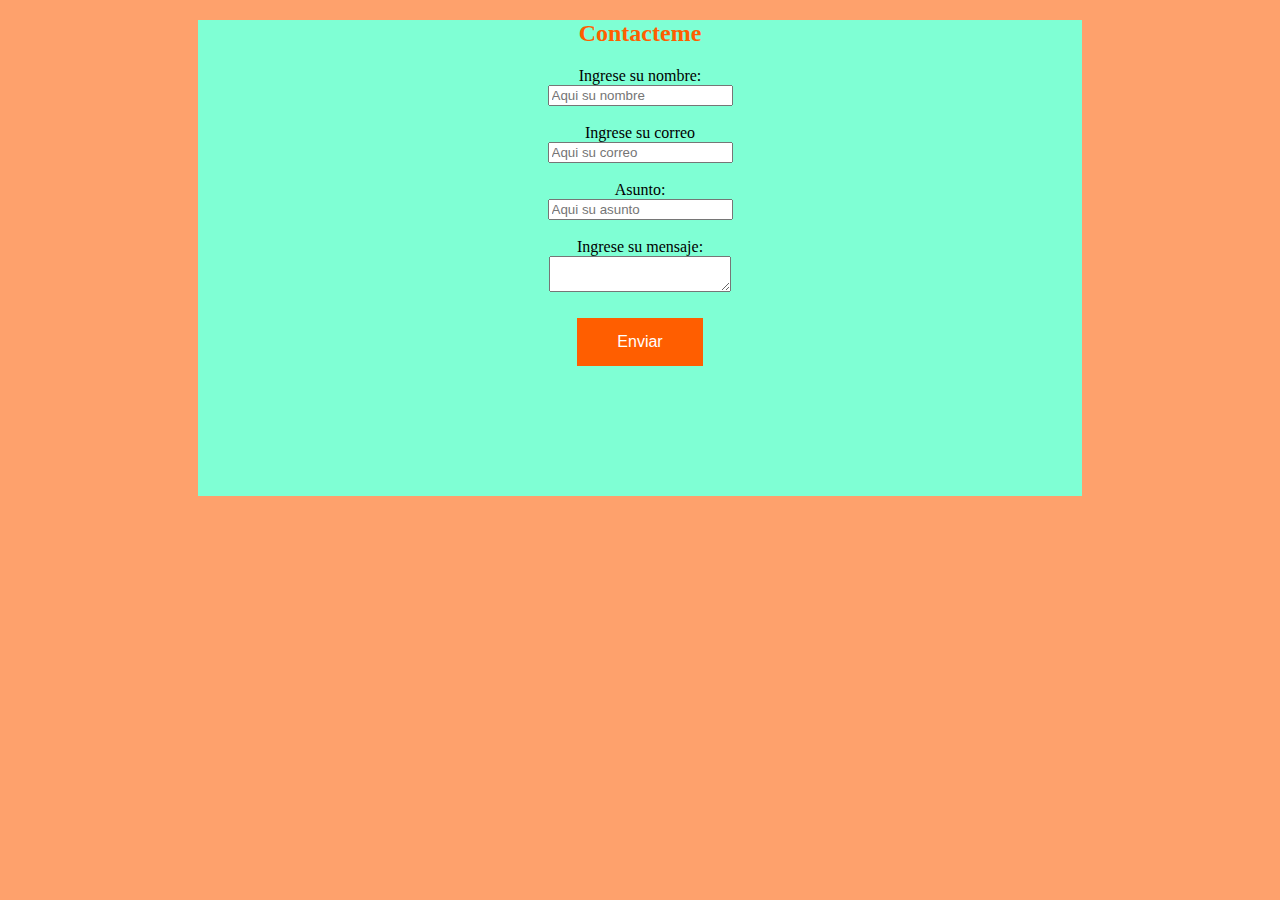
<file: contacto.html>
<!DOCTYPE html>
<html>
    <head>
        <link rel="stylesheet" href="css/estilos.css">
        <title>Contacteme</title>
        <body>
            <div class="centradora centrar">
                <h2>Contacteme</h2>
                <form action="https://gemetech.co/mail/mail.php" method="POST">
                    
                    <label for="usuario">Ingrese su nombre:</label><br>
                    <input type="text" name="nombre" placeholder="Aqui su nombre" maxlength="40" id="usuario" required>
                    <br><br>
        
                    <label for="email">Ingrese su correo</label><br>
                    <input type="email" name="destinatario" placeholder="Aqui su correo" maxlength="40" id="email" required>
                    <br><br>

                    <label for="subject">Asunto:</label><br>
                    <input type="text" name="asunto" placeholder="Aqui su asunto" maxlength="40" id="subject" required>
                    <br><br>
        
                    <label for="message">Ingrese su mensaje:</label><br>
                    <textarea name="mensaje" id="message" required></textarea>
                    <br><br>
                    <button type="submit" class="boton">Enviar</button>
                </form>
            </div>
        </body>
    </head>
</html>
</file>
<file: css/estilos.css>
body{
    margin-top: 0%;
    background-color: #FEA16C;
    font-family: 'Chango', cursive;
}

.centradora{
    background-color: aquamarine;
    margin-left: 15%;
    margin-right:15%;
    padding-bottom: 10%;
}

.cuerpo{
    margin-top: 5%;
    margin-left: 8%;
    margin-right: 8%;
    text-align: justify;
}

div h1{
    color: #FEA16C;
}

.centrar{
    text-align: center;
}

h3{
    color: #ff5e00;
} 

h2{
    color: #ff5e00;
}

img{
    border: 4px solid #FEA16C;
    padding: 8px;
    display: block;
    margin: auto;
    width: 400px;
    height: 300px;
}


table, th, td {
    border: 1px solid #ff5e00;
    border-collapse: collapse;
}
th, td {
    padding: 5px;
    text-align: left;    
}

.encabezado{
    background-color: #fa803a;
}

.encabezado th{
    color: white;
}

tr{
    background-color: #ffc3a0;
}

a{
    background-color: #ff5e00;
    color: white;
    padding: 15px 40px;
    text-align: center;
    text-decoration: none;
    font-size: 16px;
    cursor: pointer;
}

a:hover{
    background-color: white;
    color: #ff5e00;
}

.boton{
    background-color: #ff5e00;
    border: none;
    color: white;
    padding: 15px 40px;
    text-align: center;
    text-decoration: none;
    font-size: 16px;
    margin: 4px 2px;
    cursor: pointer;
}

.boton:hover{
    background-color: white;
    color: #ff5e00;
}
</file>
